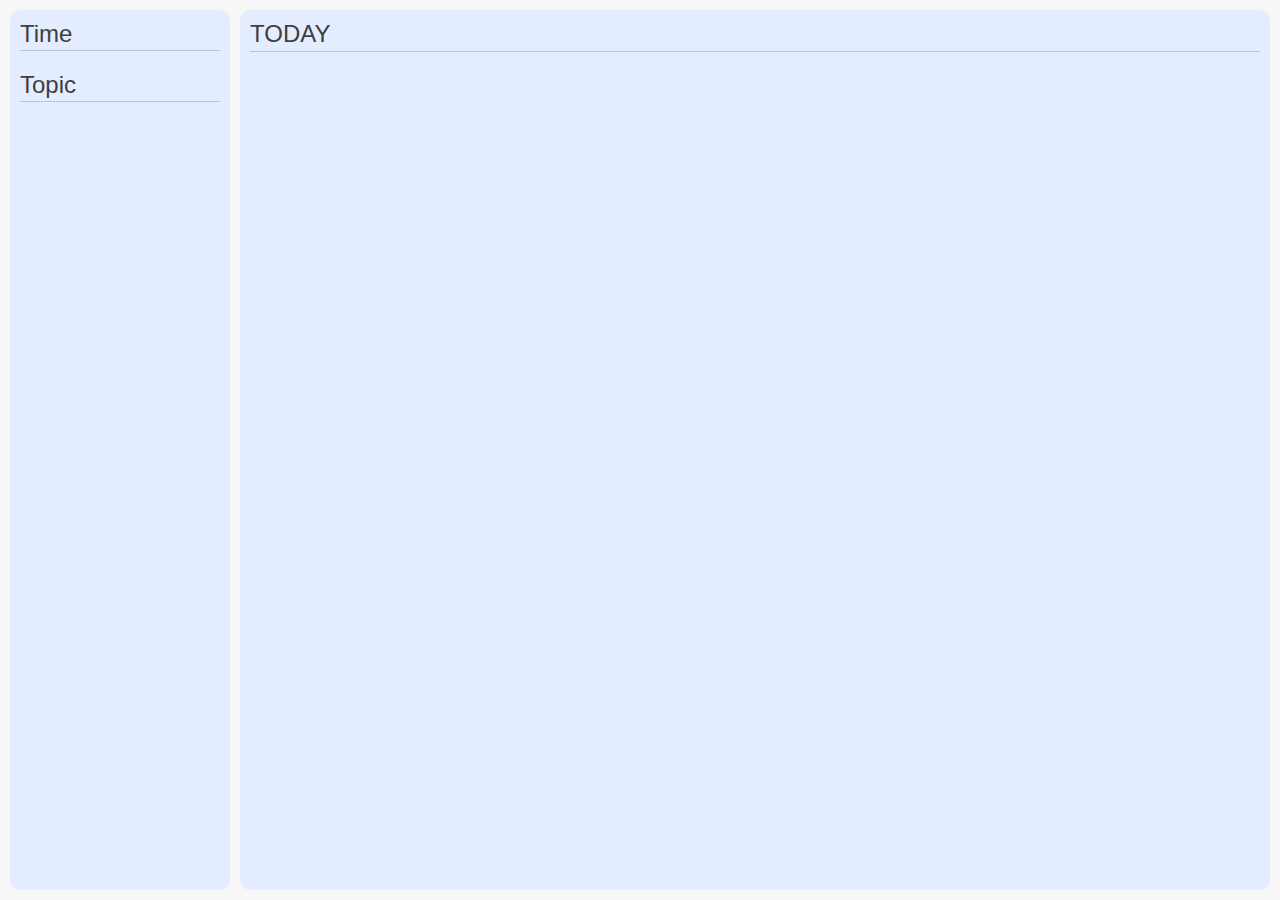
<file: old/indexold.html>
<!DOCTYPE html>
<html lang="en">

<head>
  <meta charset="UTF-8">
  <meta name="viewport" content="width=device-width, initial-scale=1.0">
  <title>Document</title>
  <link rel="stylesheet" href="styleold.css">
</head>

<body>
  <main>
    <div id="leftPanel">
      <div id="time-organised" class="task-cat">
        <div class="title">
          <h2>Time</h2>
        </div>
        <div class="cat-list">
          <!-- <div class="cat-compo">
            <div class="acnt-color"></div>
            <div class="cat-name">Today</div>
            <div class="task-count">10</div>
          </div> -->
          <category-item name="Today" count="5" color="royalblue"></category-item>
          <category-item name="Tomorrow" count="3" color="orange"></category-item>
        </div>
      </div>

      <div id="topic-corganised" class="task-cat">
        <div class="title">
          <h2>Topic</h2>
        </div>
        <div class="cat-list">
          <!-- <div class="cat-compo">
            <div class="acnt-color"></div>
            <div class="cat-name">Study</div>
            <div class="task-count">4</div>
          </div> -->
        </div>
      </div>

      <!-- <div class="tools">
        div
      </div> -->
    </div>

    <div id="mainPanel">

      <div id="task-view">
        <div class="heading">
          <h2>Today</h2>
        </div>
        <div id="task-list">
          <!-- <div class="task">
            <div class="content">
              <input type="checkbox" name="checkbox" id="fd">
              <label for="fd">Task: Write a Note</label>
            </div>
            <div class="inf-util">
              <span>Topic</span>
              <span>Priority</span>
              <span>Annotation</span>
              <div class="edit-btn"><img src="src/assets/pencil-fill.svg" alt=""></div>
            </div>
          </div> -->
        </div>
      </div>
    </div>
  </main>
  <!-- <h1>Hello Wrold</h1> -->
</body>

</html>
</file>
<file: old/styleold.css>
* {
  margin: 0;
  padding: 0;
  box-sizing: border-box;
  position: relative;
}

html,
body {
  width: 100%;
  height: 100%;
  font-family: Arial, Helvetica, sans-serif;
  color: #3f3f3f;
  background-color: #f7f7f7;
}

input[type="checkbox"] {
  appearance: none;
  -webkit-appearance: none;
  display: flex;
  align-content: center;
  justify-content: center;
  font-size: 2rem;
  padding: 0.1rem;
  border: 2px solid royalblue;
  border-radius: 5px;
}
input[type="checkbox"]::before {
  content: "";
  width: 14px;
  height: 14px;
  clip-path: polygon(0 59%, 30% 100%, 100% 35%, 100% 14%, 32% 77%, 0 33%);
  transform: scale(0);
  background-color: royalblue;
}
input[type="checkbox"]:checked::before {
  transform: scale(1);
}
input[type="checkbox"]:hover {
  color: black;
}

nav {
  display: flex;
  align-items: center;
}
main {
  display: flex;
  width: 100%;
  height: 100%;
  padding: 10px;
}

#leftPanel {
  padding: 10px;
  /* width: fit-content; */
  border-radius: 10px;
  background-color: rgb(228, 236, 255);
}
#leftPanel .task-cat {
  /* border: 1px solid green; */
  margin-bottom: 20px;
}
#leftPanel .title {
  width: 200px;
  padding-bottom: 2px;
  margin-bottom: 10px;
  border-bottom: 1px solid rgb(184, 198, 218);
}
.title h2 {
  font-weight: 100;
}

.cat-list {
  margin-top: 5px;
  /* border: 1px solid red; */
}

.cat-compo {
  border-radius: 8px;
  margin-top: 5px;
  padding: 6px 8px;
  display: flex;
  align-items: center;
  gap: 5px;
  background-color: rgb(206, 218, 255);
  border: 1px solid rgba(65, 105, 225, 0.432);
}
.acnt-color {
  width: 8px;
  height: 8px;
  background-color: royalblue;
  border-radius: 3px;
}
.cat-name {
  font-size: 15px;
  flex: 1;
}
.task-count {
  font-size: 10px;
  color: rgb(255, 102, 0);
}

/* *************************** */

#mainPanel {
  flex: 1;
  margin-left: 10px;
  padding: 10px;
  border-radius: 10px;
  background-color: rgb(228, 236, 255);
}

#task-view h2{
  font-weight: 300;
  padding-bottom: 3px;
  text-transform: uppercase;
  border-bottom: 1px solid rgb(184, 198, 218);
}
.task {
  margin-top: 5px;
  padding: 6px 8px;
  display: flex;
  align-items: center;
  border-radius: 8px;
  background-color: rgb(206, 218, 255);
  border: 1px solid rgba(65, 105, 225, 0.432);
}
.task .content {
  display: flex;
  flex: 1;
  gap: 5px;
  align-items: center;
}
.task .inf-util {
  display: flex;
  gap: 10px;
  align-items: center;
}
.task span {
  font-size: 12px;
  text-transform: uppercase;
  padding: 4px 8px;
  border-radius: 6px;
  background-color: rgb(179, 198, 255);
}
.edit-btn {
  width: 20px;
  height: 20px;
  border: 1px solid #3f3f3f;
  border-radius: 6px;
  padding: 1px;
  background-color: rgb(179, 198, 255);
}
</file>
